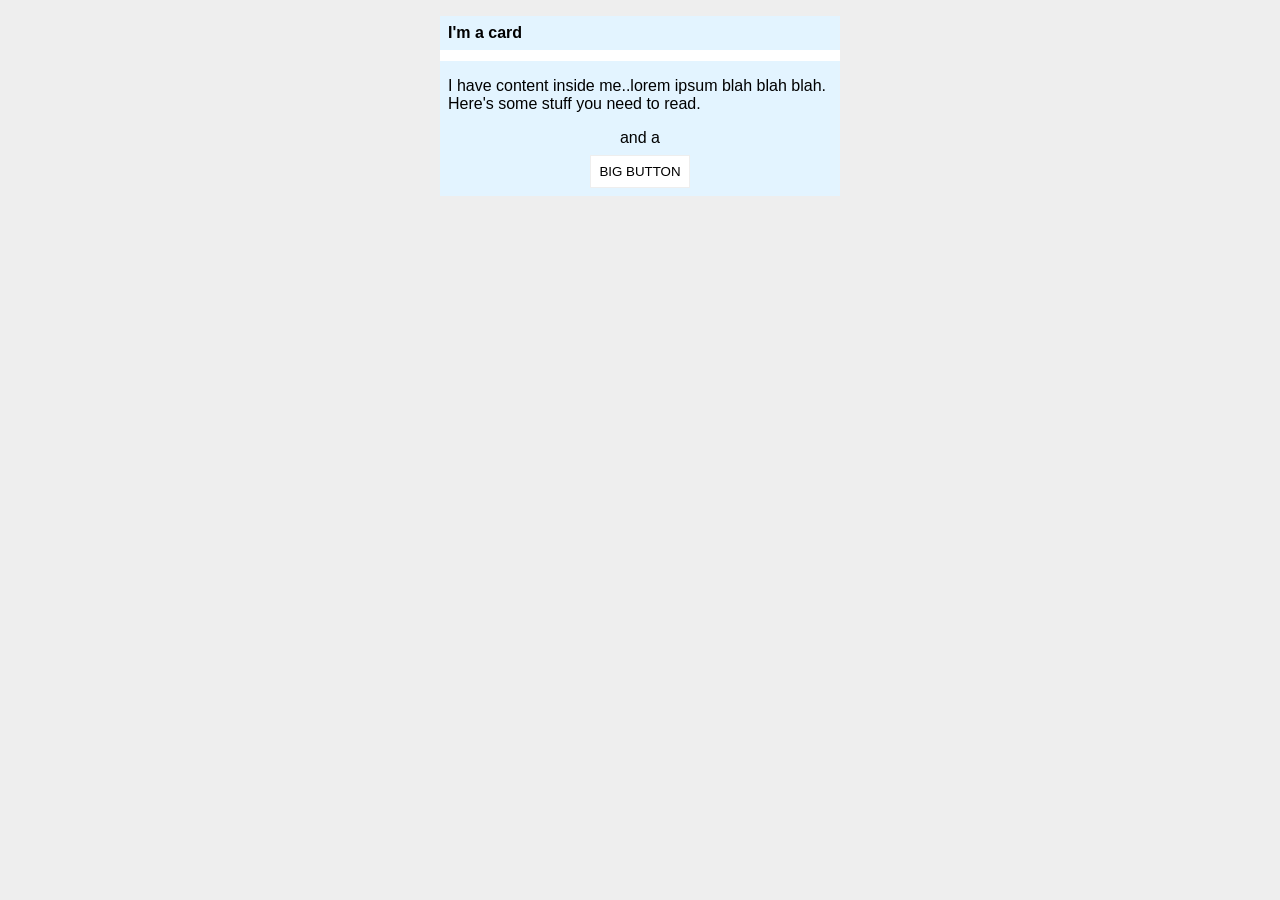
<file: foundations/block-and-inline/02-margin-and-padding-2/index.html>
<!DOCTYPE html>
<html lang="en">
  <head>
    <meta charset="UTF-8">
    <meta http-equiv="X-UA-Compatible" content="IE=edge">
    <meta name="viewport" content="width=device-width, initial-scale=1.0">
    <title>Margin and Padding exercise 2</title>
    <link rel="stylesheet" href="style.css">
  </head>
  <body>
    <div class="card">
      <h1 class="title">I'm a card</h1>
      <div class="content">I have content inside me..lorem ipsum blah blah blah. Here's some stuff you need to read.</div>
      <div class="button-container">and a <br><button>BIG BUTTON</button></div>
    </div>
  </body>
</html>
</file>
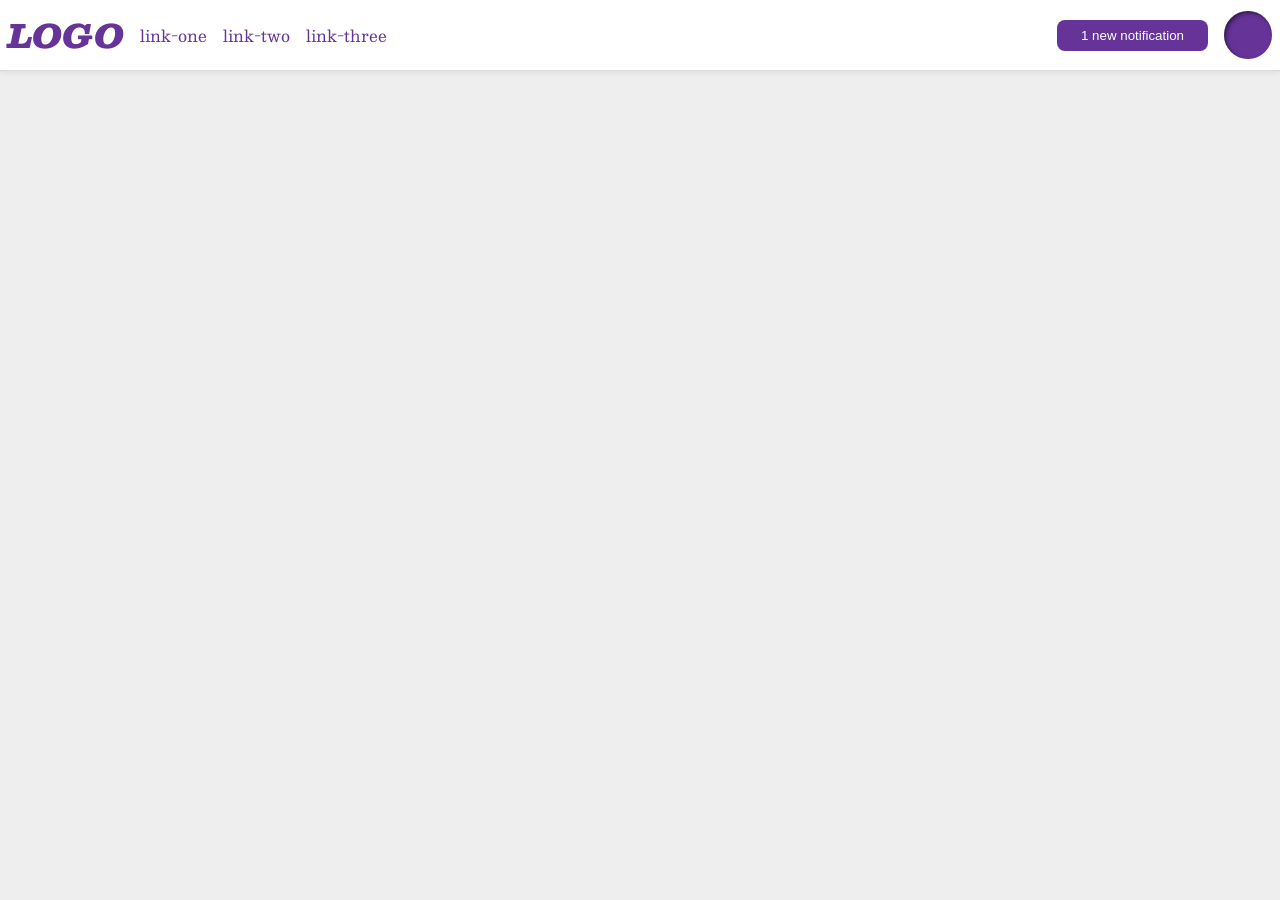
<file: foundations/flex/03-flex-header-2/index.html>
<!doctype html>
<html lang="en">
  <head>
    <meta charset="UTF-8" />
    <meta http-equiv="X-UA-Compatible" content="IE=edge" />
    <meta name="viewport" content="width=device-width, initial-scale=1.0" />
    <title>Flex Header 2</title>
    <link rel="stylesheet" href="style.css" />
  </head>
  <body>
    <div class="header">
      <div class="left-links">
        <div class="logo">LOGO</div>
        <ul class="links">
          <li><a href="https://google.com">link-one</a></li>
          <li><a href="https://google.com">link-two</a></li>
          <li><a href="https://google.com">link-three</a></li>
        </ul>
      </div>
      <div class="right-links">
        <button class="notifications">1 new notification</button>
        <div class="profile-image"></div>
      </div>
    </div>
  </body>
</html>
</file>
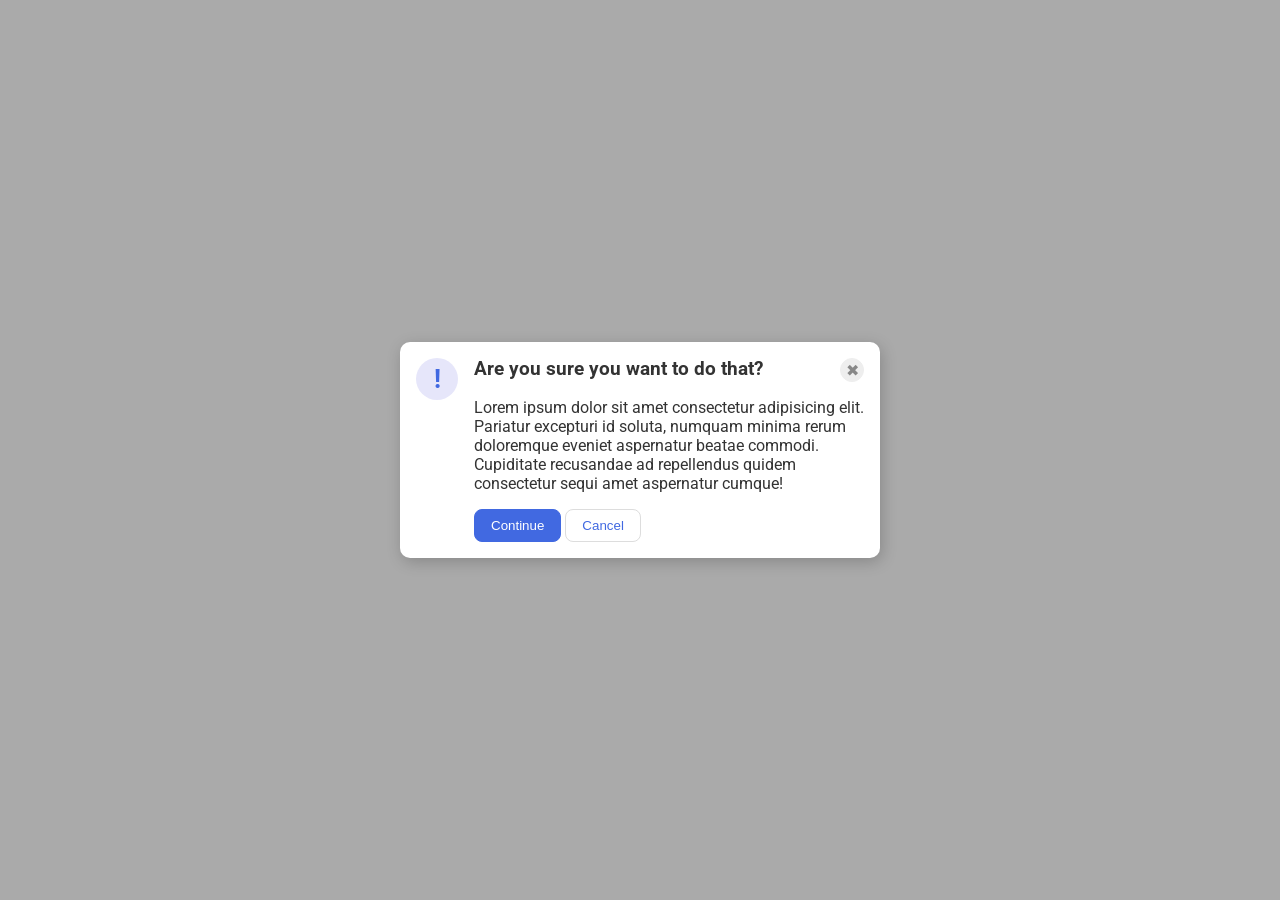
<file: foundations/flex/05-flex-modal/index.html>
<!doctype html>
<html lang="en">
  <head>
    <meta charset="UTF-8" />
    <meta http-equiv="X-UA-Compatible" content="IE=edge" />
    <meta name="viewport" content="width=device-width, initial-scale=1.0" />
    <link rel="stylesheet" href="style.css" />
    <title>Modal</title>
  </head>
  <body>
    <div class="modal">
      <div class="left-icon">
        <div class="icon">!</div>
      </div>
      <div class="modal-content">
        <div class="header">
          <h3>Are you sure you want to do that?</h3>
          <button class="close-button">✖</button>
        </div>
        <div class="text">
          Lorem ipsum dolor sit amet consectetur adipisicing elit. Pariatur
          excepturi id soluta, numquam minima rerum doloremque eveniet
          aspernatur beatae commodi. Cupiditate recusandae ad repellendus quidem
          consectetur sequi amet aspernatur cumque!
        </div>
        <div class="buttons">
          <button class="continue">Continue</button>
          <button class="cancel">Cancel</button>
        </div>
      </div>
    </div>
  </body>
</html>
</file>
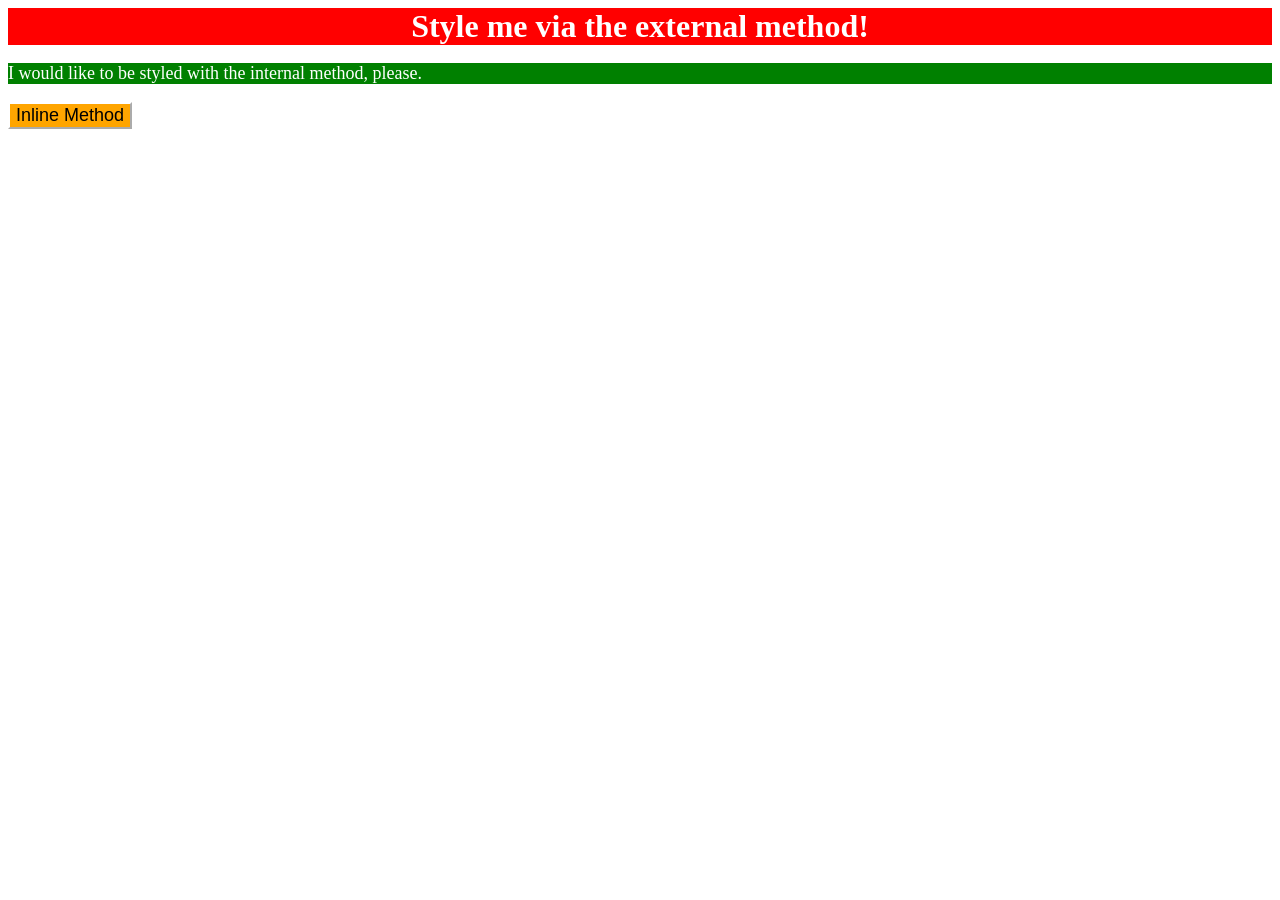
<file: foundations/intro-to-css/01-css-methods/index.html>
<!doctype html>
<html lang="en">
  <head>
    <meta charset="UTF-8" />
    <meta http-equiv="X-UA-Compatible" content="IE=edge" />
    <meta name="viewport" content="width=device-width, initial-scale=1.0" />
    <title>Methods for Adding CSS</title>
    <link rel="stylesheet" href="./css/style.css" />
    <style>
      p {
        background-color: green;
        color: white;
        font-size: 18px;
      }
    </style>
  </head>
  <body>
    <div>Style me via the external method!</div>
    <p>I would like to be styled with the internal method, please.</p>
    <button
      style="background-color: orange; font-size: 18px; border-color: white"
    >
      Inline Method
    </button>
  </body>
</html>
</file>
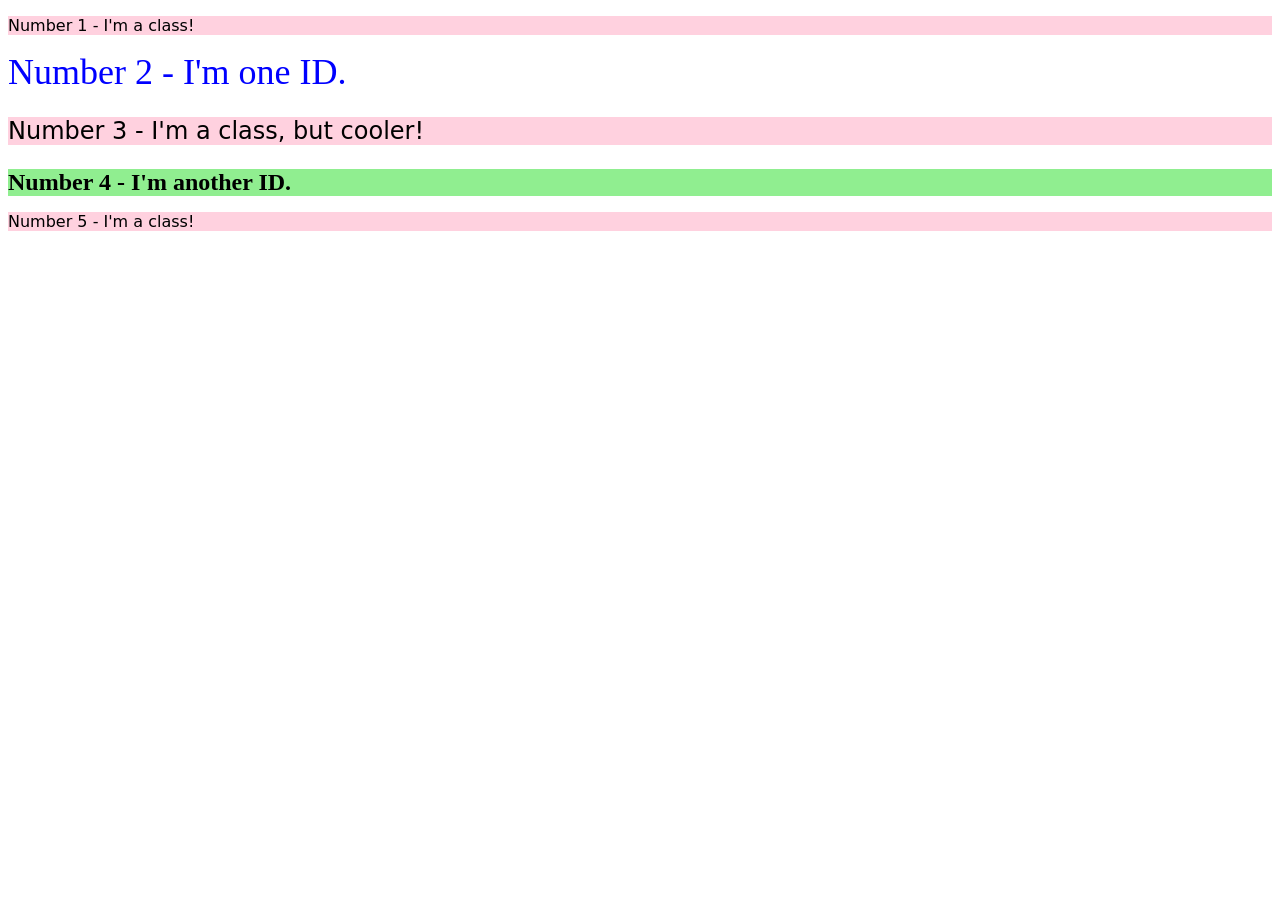
<file: foundations/intro-to-css/02-class-id-selectors/index.html>
<!doctype html>
<html lang="en">
  <head>
    <meta charset="UTF-8" />
    <meta http-equiv="X-UA-Compatible" content="IE=edge" />
    <meta name="viewport" content="width=device-width, initial-scale=1.0" />
    <title>Class and ID Selectors</title>
    <link rel="stylesheet" href="style.css" />
  </head>
  <body>
    <p class="odd">Number 1 - I'm a class!</p>
    <div id="second">Number 2 - I'm one ID.</div>
    <p id="third" class="odd">Number 3 - I'm a class, but cooler!</p>
    <div id="fourth">Number 4 - I'm another ID.</div>
    <p class="odd">Number 5 - I'm a class!</p>
  </body>
</html>
</file>
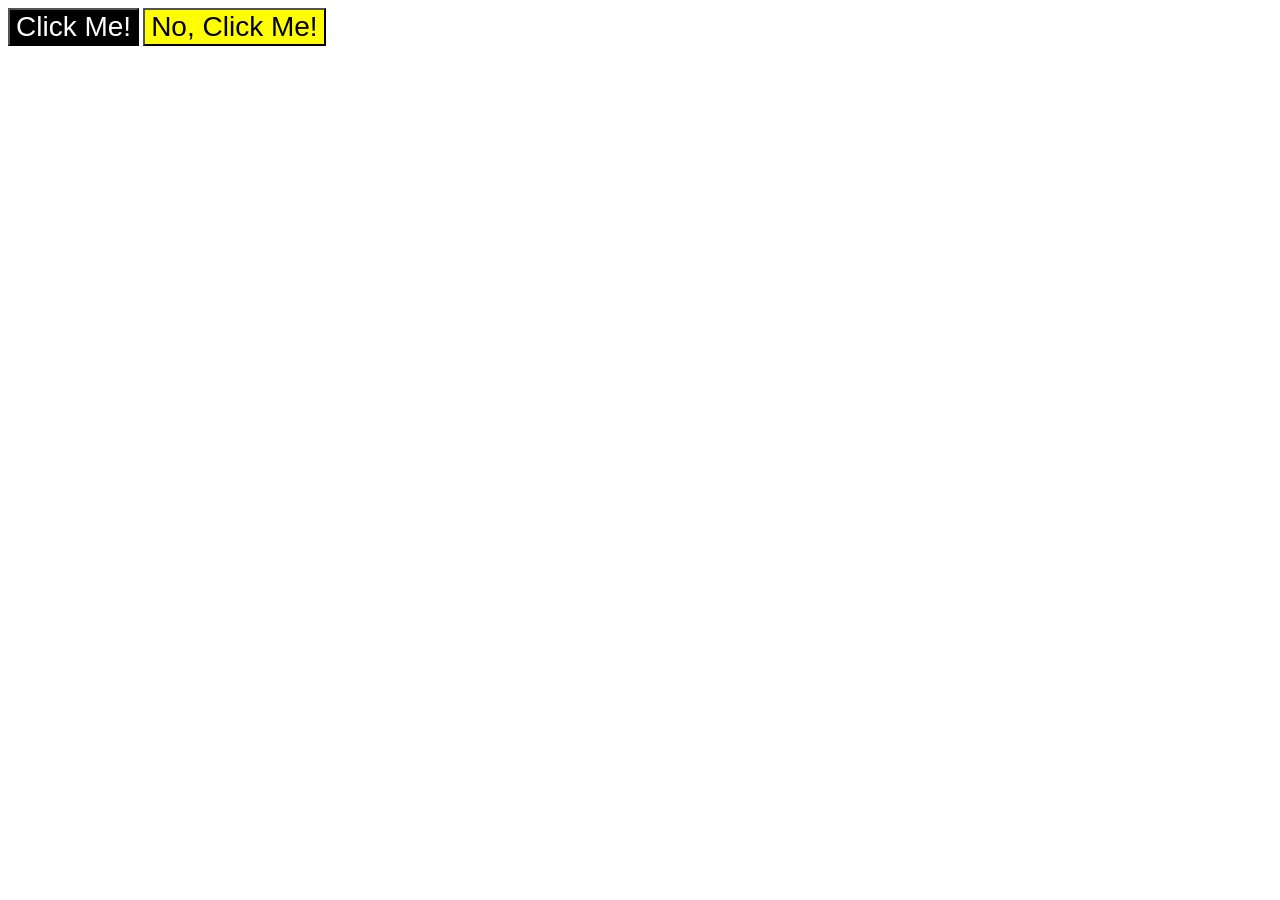
<file: foundations/intro-to-css/03-grouping-selectors/index.html>
<!doctype html>
<html lang="en">
  <head>
    <meta charset="UTF-8" />
    <meta http-equiv="X-UA-Compatible" content="IE=edge" />
    <meta name="viewport" content="width=device-width, initial-scale=1.0" />
    <title>Grouping Selectors</title>
    <link rel="stylesheet" href="style.css" />
  </head>
  <body>
    <button class="primary text">Click Me!</button>
    <button class="secondary text">No, Click Me!</button>
  </body>
</html>
</file>
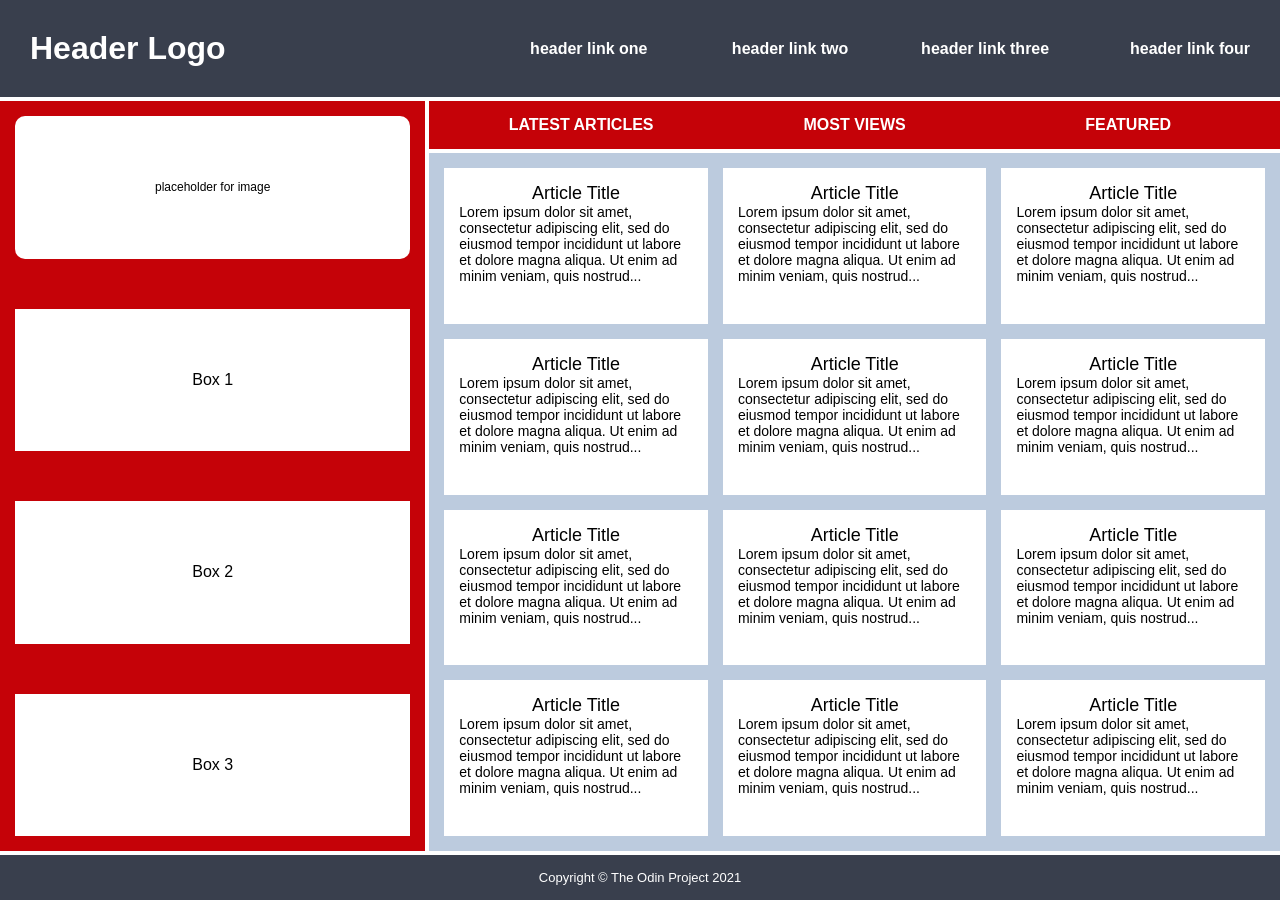
<file: intermediate-html-css/advanced-grid/02-holy-grail-mockup/index.html>
<!doctype html>
<html lang="en">
  <head>
    <meta charset="UTF-8" />
    <meta http-equiv="X-UA-Compatible" content="IE=edge" />
    <meta name="viewport" content="width=device-width, initial-scale=1.0" />
    <title>Holy Grail Mockup</title>
    <link rel="stylesheet" href="style.css" />
  </head>
  <body>
    <div class="container">
      <div class="header">
        <div class="logo">Header Logo</div>
        <div class="menu">
          <ul>
            <li>header link one</li>
            <li>header link two</li>
            <li>header link three</li>
            <li>header link four</li>
          </ul>
        </div>
      </div>

      <div class="sidebar">
        <div class="photo">
          <p>placeholder for image</p>
        </div>
        <div class="side-content">Box 1</div>
        <div class="side-content">Box 2</div>
        <div class="side-content">Box 3</div>
      </div>

      <div class="nav">
        <ul>
          <li>Latest Articles</li>
          <li>Most Views</li>
          <li>Featured</li>
        </ul>
      </div>

      <div class="article">
        <div class="card">
          <p class="title">Article Title</p>
          <p>
            Lorem ipsum dolor sit amet, consectetur adipiscing elit, sed do
            eiusmod tempor incididunt ut labore et dolore magna aliqua. Ut enim
            ad minim veniam, quis nostrud...
          </p>
        </div>
        <div class="card">
          <p class="title">Article Title</p>
          <p>
            Lorem ipsum dolor sit amet, consectetur adipiscing elit, sed do
            eiusmod tempor incididunt ut labore et dolore magna aliqua. Ut enim
            ad minim veniam, quis nostrud...
          </p>
        </div>
        <div class="card">
          <p class="title">Article Title</p>
          <p>
            Lorem ipsum dolor sit amet, consectetur adipiscing elit, sed do
            eiusmod tempor incididunt ut labore et dolore magna aliqua. Ut enim
            ad minim veniam, quis nostrud...
          </p>
        </div>
        <div class="card">
          <p class="title">Article Title</p>
          <p>
            Lorem ipsum dolor sit amet, consectetur adipiscing elit, sed do
            eiusmod tempor incididunt ut labore et dolore magna aliqua. Ut enim
            ad minim veniam, quis nostrud...
          </p>
        </div>
        <div class="card">
          <p class="title">Article Title</p>
          <p>
            Lorem ipsum dolor sit amet, consectetur adipiscing elit, sed do
            eiusmod tempor incididunt ut labore et dolore magna aliqua. Ut enim
            ad minim veniam, quis nostrud...
          </p>
        </div>
        <div class="card">
          <p class="title">Article Title</p>
          <p>
            Lorem ipsum dolor sit amet, consectetur adipiscing elit, sed do
            eiusmod tempor incididunt ut labore et dolore magna aliqua. Ut enim
            ad minim veniam, quis nostrud...
          </p>
        </div>
        <div class="card">
          <p class="title">Article Title</p>
          <p>
            Lorem ipsum dolor sit amet, consectetur adipiscing elit, sed do
            eiusmod tempor incididunt ut labore et dolore magna aliqua. Ut enim
            ad minim veniam, quis nostrud...
          </p>
        </div>
        <div class="card">
          <p class="title">Article Title</p>
          <p>
            Lorem ipsum dolor sit amet, consectetur adipiscing elit, sed do
            eiusmod tempor incididunt ut labore et dolore magna aliqua. Ut enim
            ad minim veniam, quis nostrud...
          </p>
        </div>
        <div class="card">
          <p class="title">Article Title</p>
          <p>
            Lorem ipsum dolor sit amet, consectetur adipiscing elit, sed do
            eiusmod tempor incididunt ut labore et dolore magna aliqua. Ut enim
            ad minim veniam, quis nostrud...
          </p>
        </div>
        <div class="card">
          <p class="title">Article Title</p>
          <p>
            Lorem ipsum dolor sit amet, consectetur adipiscing elit, sed do
            eiusmod tempor incididunt ut labore et dolore magna aliqua. Ut enim
            ad minim veniam, quis nostrud...
          </p>
        </div>
        <div class="card">
          <p class="title">Article Title</p>
          <p>
            Lorem ipsum dolor sit amet, consectetur adipiscing elit, sed do
            eiusmod tempor incididunt ut labore et dolore magna aliqua. Ut enim
            ad minim veniam, quis nostrud...
          </p>
        </div>
        <div class="card">
          <p class="title">Article Title</p>
          <p>
            Lorem ipsum dolor sit amet, consectetur adipiscing elit, sed do
            eiusmod tempor incididunt ut labore et dolore magna aliqua. Ut enim
            ad minim veniam, quis nostrud...
          </p>
        </div>
      </div>

      <div class="footer">
        <p>Copyright © The Odin Project 2021</p>
      </div>
    </div>
  </body>
</html>
</file>
<file: foundations/block-and-inline/02-margin-and-padding-2/style.css>
body {
  background: #eee;
  font-family: sans-serif;
}

.card { 
  /* Missed padding 8px */
  width: 400px;
  background: #fff;
  margin: 16px auto;
}

.title {
  /* Missed margin-bottom */
  background: #e3f4ff;
  padding: 8px;
  font-size: 16px;
}

.content {

  background: #e3f4ff;
  /* padding-left: 8px;
  padding-right: 8px;
  padding-top: 16px;
  padding-bottom: 16px; */
  padding: 16px 8px;
}

.button-container {
  background: #e3f4ff;
  text-align: center;
}

button {
  background: white;
  border: 1px solid #eee;
  padding: 8px;
  margin-bottom: 8px;
  margin-top: 8px;
  margin-left: 24px;
  margin-right: 24px;
  text-align: center;
}
</file>
<file: foundations/flex/03-flex-header-2/style.css>
/* this is some magical font-importing.  
you'll learn about it later. */
@import url("https://fonts.googleapis.com/css2?family=Besley:ital,wght@0,400;1,900&display=swap");

* {
  padding: 0;
  margin: 0;
  box-sizing: border-box;
}
body {
  margin: 0;
  background: #eee;
  font-family: Besley, serif;
}

.header {
  background: white;
  border-bottom: 1px solid #ddd;
  box-shadow: 0 0 8px rgba(0, 0, 0, 0.1);
  display: flex;
  padding: 8px;
  justify-content: space-between;
  align-items: center;
}

.left-links,
.right-links {
  display: flex;
  gap: 16px;
  align-items: center;
}

.links {
  display: flex;
  gap: 16px;
}

.profile-image {
  background: rebeccapurple;
  box-shadow: inset 2px 2px 4px rgba(0, 0, 0, 0.5);
  border-radius: 50%;
  width: 48px;
  height: 48px;
}

.logo {
  color: rebeccapurple;
  font-size: 32px;
  font-weight: 900;
  font-style: italic;
}

button {
  border: none;
  border-radius: 8px;
  background: rebeccapurple;
  color: white;
  padding: 8px 24px;
}

a {
  /* this removes the line under our links */
  text-decoration: none;
  color: rebeccapurple;
}

ul {
  list-style-type: none;
}
</file>
<file: foundations/flex/05-flex-modal/style.css>
@import url("https://fonts.googleapis.com/css2?family=Roboto:wght@400;700&display=swap");

html,
body {
  height: 100%;
}

* {
  margin: 0;
  padding: 0;
  box-sizing: border-box;
}

body {
  font-family: Roboto, sans-serif;
  margin: 0;
  background: #aaa;
  color: #333;
  /* I'll give you this one for free lol */
  display: flex;
  align-items: center;
  justify-content: center;
}

.modal {
  background: white;
  width: 480px;
  border-radius: 10px;
  box-shadow: 2px 4px 16px rgba(0, 0, 0, 0.2);
  display: flex;
  gap: 16px;
  justify-content: space-around;
  padding: 16px;
}

.header {
  display: flex;
  justify-content: space-between;
}

.modal-content {
  flex-grow: 1;
  display: flex;
  flex-direction: column;
  gap: 16px;
}

.text {
  flex-grow: 1;
}
.icon {
  color: royalblue;
  font-size: 26px;
  font-weight: 700;
  background: lavender;
  width: 42px;
  height: 42px;
  border-radius: 50%;
  display: flex;
  align-items: center;
  justify-content: center;
}

.close-button {
  background: #eee;
  border-radius: 50%;
  color: #888;
  font-weight: 400;
  font-size: 16px;
  height: 24px;
  width: 24px;
  display: flex;
  align-items: center;
  justify-content: center;
  border: 1px solid #eee;
  padding: 0;
}

button {
  cursor: pointer;
  padding: 8px 16px;
  border-radius: 8px;
}

button.continue {
  background: royalblue;
  border: 1px solid royalblue;
  color: white;
}

button.cancel {
  background: white;
  border: 1px solid #ddd;
  color: royalblue;
}
</file>
<file: foundations/intro-to-css/01-css-methods/css/style.css>
div {
  background-color: red;
  font-size: 32px;
  font-weight: 700;
  text-align: center;
  color: white;
}
</file>
<file: foundations/intro-to-css/02-class-id-selectors/style.css>
.odd {
  background-color: #ffd1df;
  font-family: Verdana, "DejaVu Sans", sans-serif;
}

#second {
  color: blue;
  font-size: 36px;
}

#third {
  font-size: 24px;
}

#fourth {
  background-color: lightgreen;
  font-size: 24px;
  font-weight: bold;
}
</file>
<file: foundations/intro-to-css/03-grouping-selectors/style.css>
.text {
  font-size: 28px;
  font-family: Helvetica, "Times New Roman", sans-serif;
}

.primary {
  background-color: black;
  color: white;
}

.secondary {
  background-color: yellow;
  color: black;
}
</file>
<file: intermediate-html-css/advanced-grid/02-holy-grail-mockup/style.css>
* {
  margin: 0;
  padding: 0;
}

.container {
  text-align: center;
  display: grid;
  grid-template-columns: 1fr 2fr;
  grid-template-rows: 1fr 0.5fr 8fr 0.5fr;
  /* Dont know why it was going crazy without the max height */
  height: 100vh;
  gap: 4px;
}

.container div {
  padding: 15px;
  font-size: 32px;
  font-family: Helvetica;
  font-weight: bold;
  color: white;
}

.header {
  background-color: #393f4d;
  grid-column: 1 / -1;
  display: grid;
  grid-template-columns: 1fr 2fr;
  align-items: center;
  text-align: left;
}

/* James added */
ul {
  list-style: none;
}

/* James added */
.menu ul {
  display: grid;
  text-align: right;
  grid-template-columns: repeat(4, 1fr);
  grid-template-rows: 1fr;

  justify-content: flex-end;
  align-items: flex-end;
}

.menu ul,
.menu li {
  font-size: 16px;
}

.sidebar {
  background-color: #c50208;
  display: grid;
  grid-row: 2 / 4;
  grid-template-rows: repeat(4, 1fr);
  gap: 50px;
}

.sidebar .photo {
  background-color: white;
  color: black;
  font-size: 12px;
  font-weight: normal;
  border-radius: 10px;
}

.sidebar .side-content {
  background-color: white;
  color: black;
  font-size: 16px;
  font-weight: normal;
}

/* James */
.sidebar .side-content,
.sidebar .photo {
  display: grid;
  place-items: center;
}

.nav {
  background-color: #c50208;
  grid-row: 2 / 3;
  display: grid;
  align-items: center;
}

/* James Added */
.nav ul {
  display: grid;
  grid-template-columns: repeat(3, 1fr);
}

.nav ul li {
  font-size: 16px;
  text-transform: uppercase;
}

.article {
  background-color: #bccbde;
  grid-column: 2 / -1;
  display: grid;
  grid-template-columns: repeat(auto-fit, minmax(250px, 1fr));
  gap: 15px;
}

.article p {
  font-size: 18px;
  font-family: sans-serif;
  color: white;
  text-align: left;
}

.article .card {
  background-color: #ffffff;
  color: black;
  text-align: center;
}

.card p {
  color: black;
  font-weight: normal;
  font-size: 14px;
}

.card .title {
  font-size: 18px;
  text-align: center;
}

.footer {
  display: grid;
  place-items: center;
  background-color: #393f4d;
  grid-column: 1 / -1;
}

.footer p {
  font-size: 13px;
  font-weight: normal;
}
</file>
